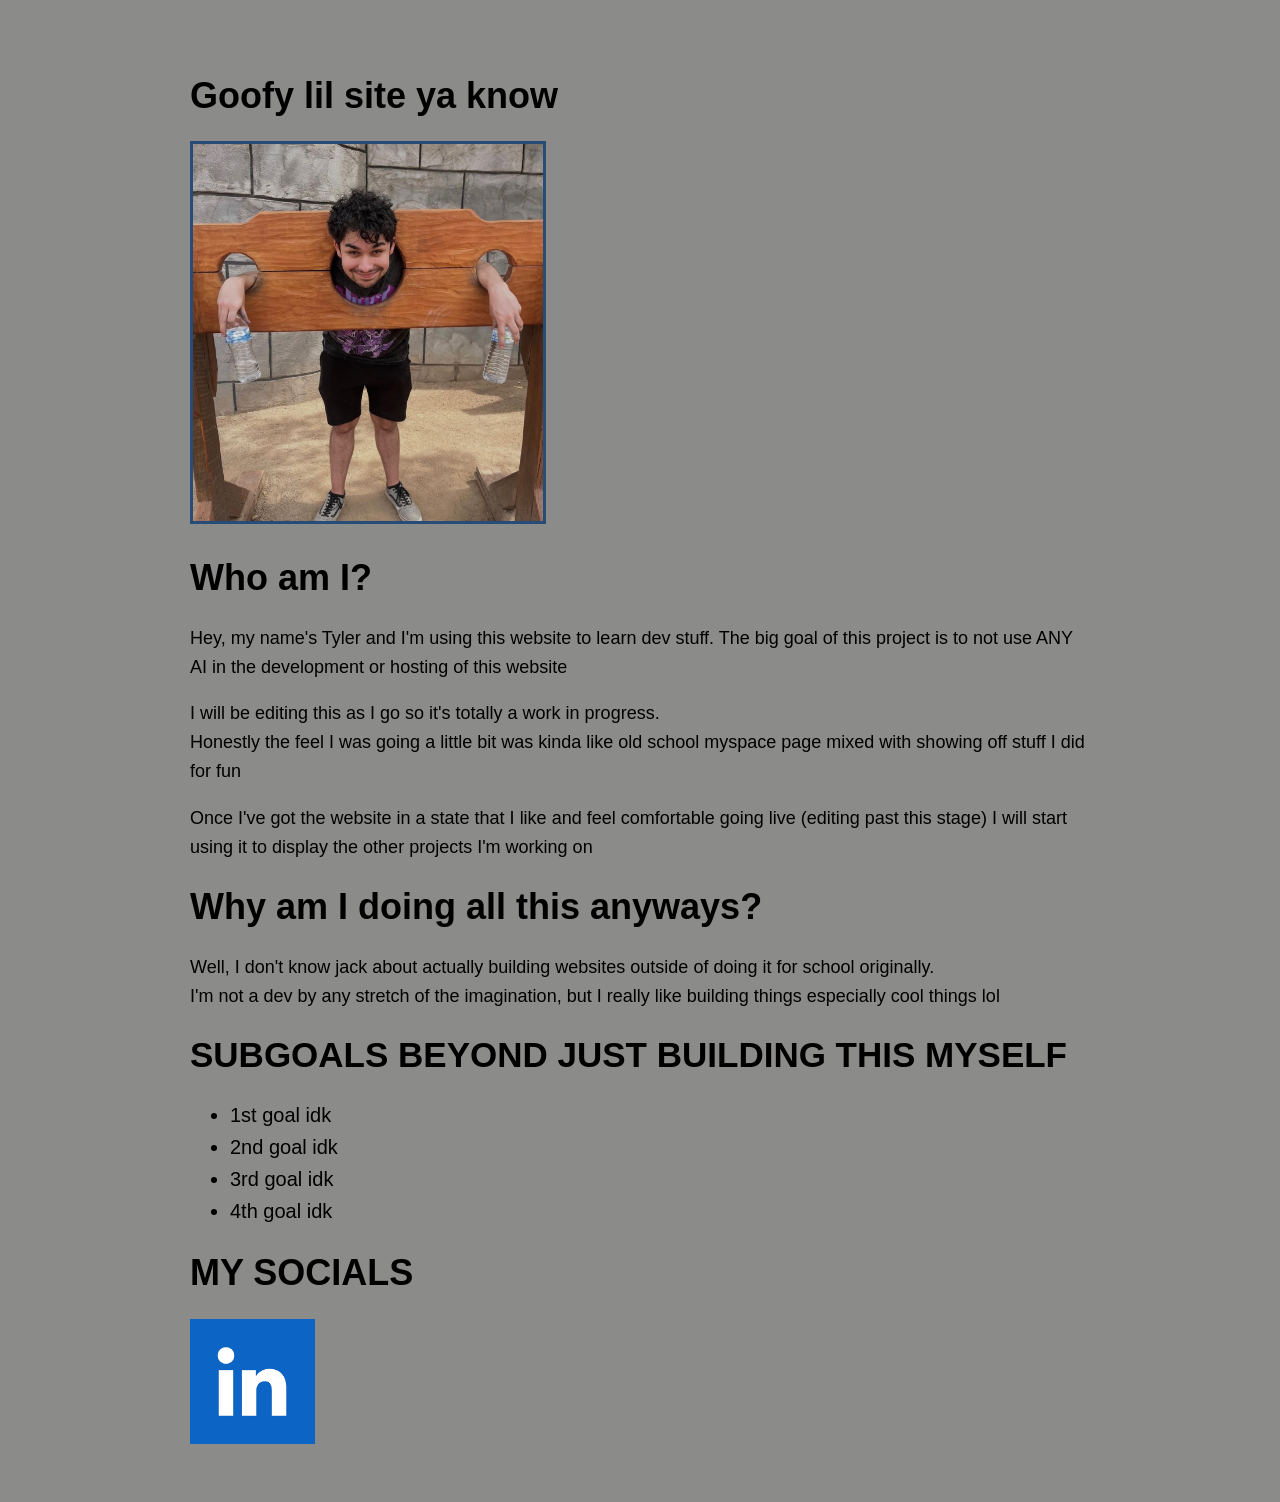
<file: index.html>
<!DOCTYPE html>
<html>

<head>

<link rel="preconnect" href="https://rsms.me/">
<link rel="stylesheet" href="https://rsms.me/inter/inter.css">
<link rel="stylesheet" href="styles.css"> 


</head>

<body>

<!--First paragraph intro area-->
<h1> Goofy lil site ya know</h1>

<div class="bioarea">
    <img id = "pictureofme" src="pictureofme.jpeg" alt="Picture of me at Ren Faire">
    <div class="biotext">
        <h1>Who am I?</h1>
        <p>Hey, my name's Tyler and I'm using this website to learn dev stuff. The big goal of this project is to not use ANY AI in the development or hosting of this website</p>
        <!-- INSERT BIO? MAKE BETTERIDK PROBABLY -->
        <p> I will be editing this as I go so it's totally a work in progress. <br>Honestly the feel I was going a little bit was kinda like old school myspace page mixed with showing off stuff I did for fun </p>
        <p> Once I've got the website in a state that I like and feel comfortable going live (editing past this stage) I will start using it to display the other projects I'm working on</p>
    </div>
</div>

<!--2nd paragraph area talking about purpose of building site-->
<h1> Why am I doing all this anyways? </h1>
<p> Well, I don't know jack about actually building websites outside of doing it for school originally. <br> I'm not a dev by any stretch of the imagination, but I really like building things especially cool things lol</p>

<!-- header before list -->
<h1 style="font-size: 35px;">SUBGOALS BEYOND JUST BUILDING THIS MYSELF</h1>

<!--Starting list of what the subgoals of this are. -->
<ul>
    <li style="font-size: 20px;">1st goal idk</li>
    <li style="font-size: 20px;">2nd goal idk</li>
    <li style="font-size: 20px;">3rd goal idk</li>
    <li style="font-size: 20px;">4th goal idk</li>
</ul>

<!-- social media stuff -->
<h1>MY SOCIALS</h1>

<!-- we will move this linkedin logo to CSS eventually maybe, for now it stays html -->
<a href="https://www.linkedin.com/in/thetyler-holder/" target="_blank">
<img src="linkedinlogo.png" alt="Linkedin Logo" width="125" height="125">
</a>
<!-- NOT SURE IF I WANT TO ADD OTHER SOCIALS, DONT REALLY HAVE THEM? -->



</body>


</html>
</file>
<file: styles.css>
/* CSS */
:root {
  font-family: Inter, sans-serif;
  font-feature-settings: 'liga' 1, 'calt' 1; /* fix for Chrome */
}
@supports (font-variation-settings: normal) {
  :root { font-family: InterVariable, sans-serif; }
}

body {
    background-color: #8B8C89;
    margin: 40px auto;
    max-width: 900px;
    line-height:1.6;
    font-size: 18px;
    padding:10px;
}

#pictureofme {
    max-width: 350px;
    float: center;
    border-radius: 0px;
    border: 3px solid #274C77;
    margin-right: 20px;
}

h1, h2, h3 {
  line-height:1.2;
}
</file>
